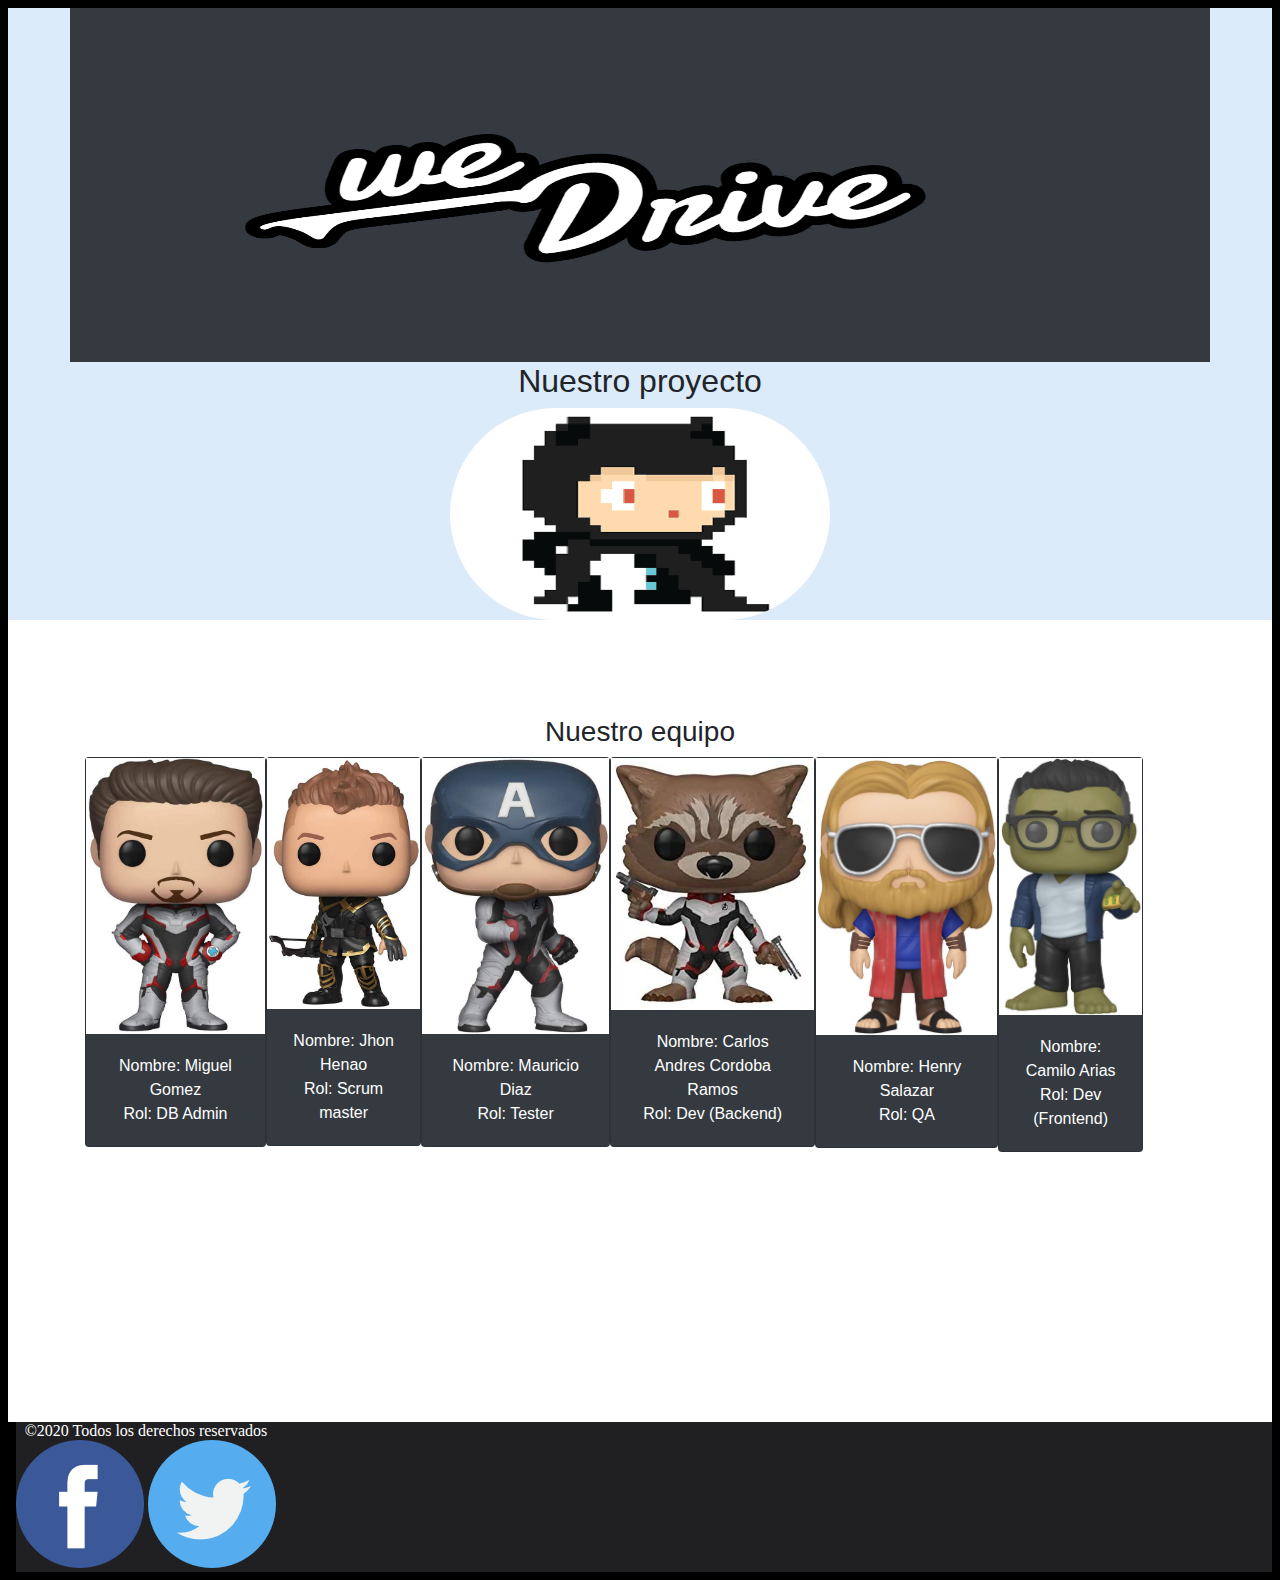
<file: index.html>
<html>
 <head>
        <title>Ejercicio 2 Desarrollo II GomezCordobaDiaz</title>
        <link rel="stylesheet" href="./styles/index.css">        
 </head>
 <header>
       <iframe class="frame" src="./header.html" ></iframe>
 </header>
 <body>
        <iframe class="frame"  src="./body.html"></iframe>
 </body>

<footer>
       <iframe src="./footer.html" ></iframe>
</footer>

</html>
</file>
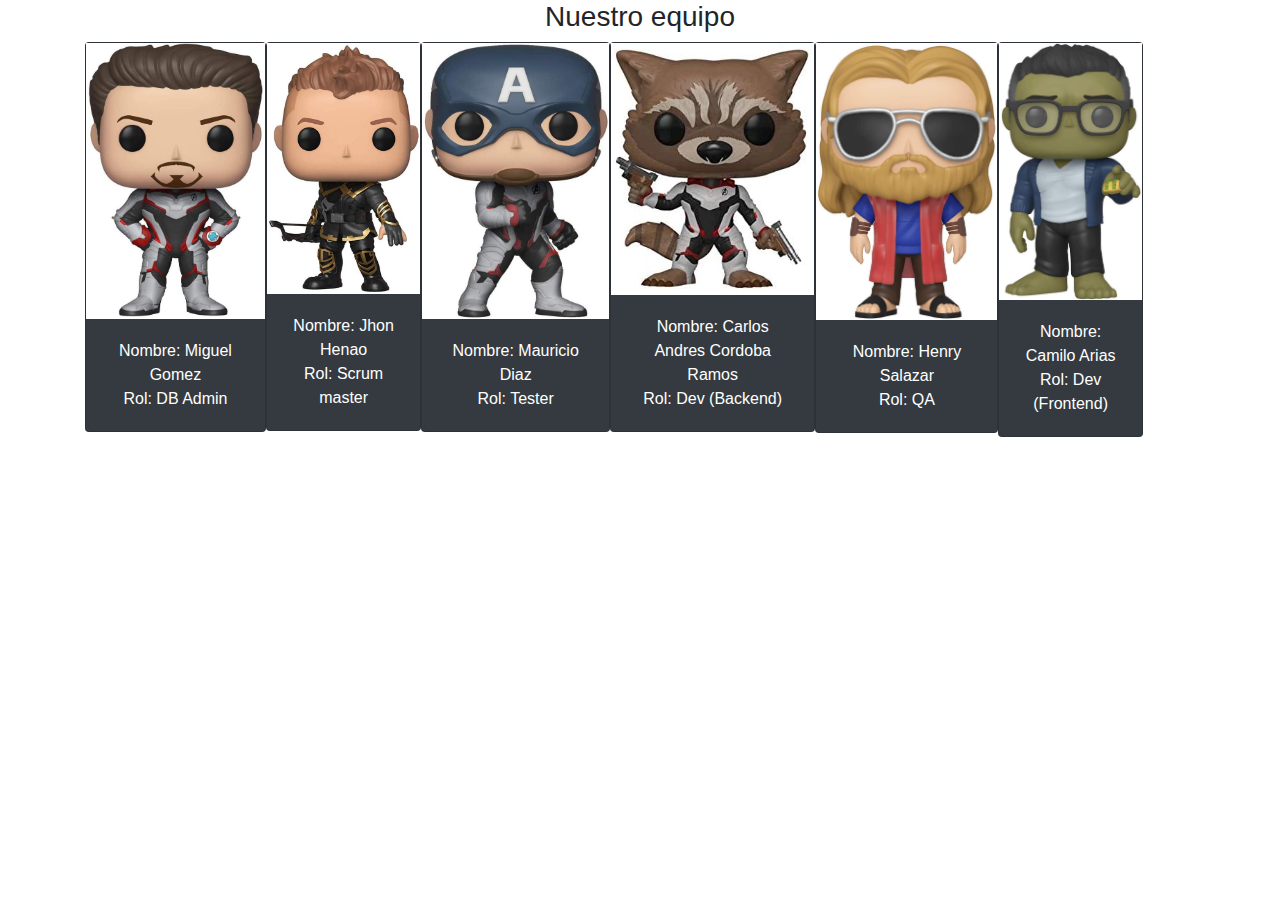
<file: body.html>
<html>
<link rel="stylesheet" href="https://stackpath.bootstrapcdn.com/bootstrap/4.4.1/css/bootstrap.min.css"
    integrity="sha384-Vkoo8x4CGsO3+Hhxv8T/Q5PaXtkKtu6ug5TOeNV6gBiFeWPGFN9MuhOf23Q9Ifjh" crossorigin="anonymous">
<link rel="stylesheet" href="./styles/body.css">
<body>
<div class="container">
    <h3 class="display-7">Nuestro equipo</h3>
    <div class="card text-white bg-dark " style="width: 16.3%;">
        <img src="./img/miguelito.jpg" alt="Miguel Gomez" width="100%" height="50%">
        <div class="card-body">
            Nombre: Miguel Gomez <br>
            Rol: DB Admin
        </div>
    </div>
    <div class="card text-white bg-dark " style="width: 14%;">
        <img src="./img/jhonsito.jpg" alt="Jhon Henao" width="100%" height="50%">
        <div class="card-body">
            Nombre: Jhon Henao <br>
            Rol: Scrum master
        </div>
    </div>
    <div class="card text-white bg-dark " style="width: 17%;">
        <img src="./img/maito.jpg" alt="Mauricio Diaz" width="100%" height="50%">
        <div class="card-body">
            Nombre: Mauricio Diaz <br>
            Rol: Tester
        </div>
    </div>
      
    <div class="card text-white bg-dark " style="width: 18.5%;">
        <img src="./img/carlitos.jpg" alt="Carlos Andres Cordoba" width="100%" height="50%">
        <div class="card-body">
            Nombre: Carlos Andres Cordoba Ramos <br>
            Rol: Dev (Backend)
        </div>
    </div>
    <div class="card text-white bg-dark " style="width: 16.5%;">
        <img src="./img/henrysito.jpg" alt="Henry Salazar" width="100%" height="50%">
        <div class="card-body">
            Nombre: Henry Salazar <br>
            Rol: QA
        </div>
    </div>
    <div class="card text-white bg-dark " style="width: 13%;">
        <img src="./img/camilito.jpg" alt="Camilo Arias" width="100%" height="50%">
        <div class="card-body">
            Nombre: Camilo Arias <br>
            Rol: Dev (Frontend)
        </div>
    </div>
    </div>
</body>

</html>
</file>
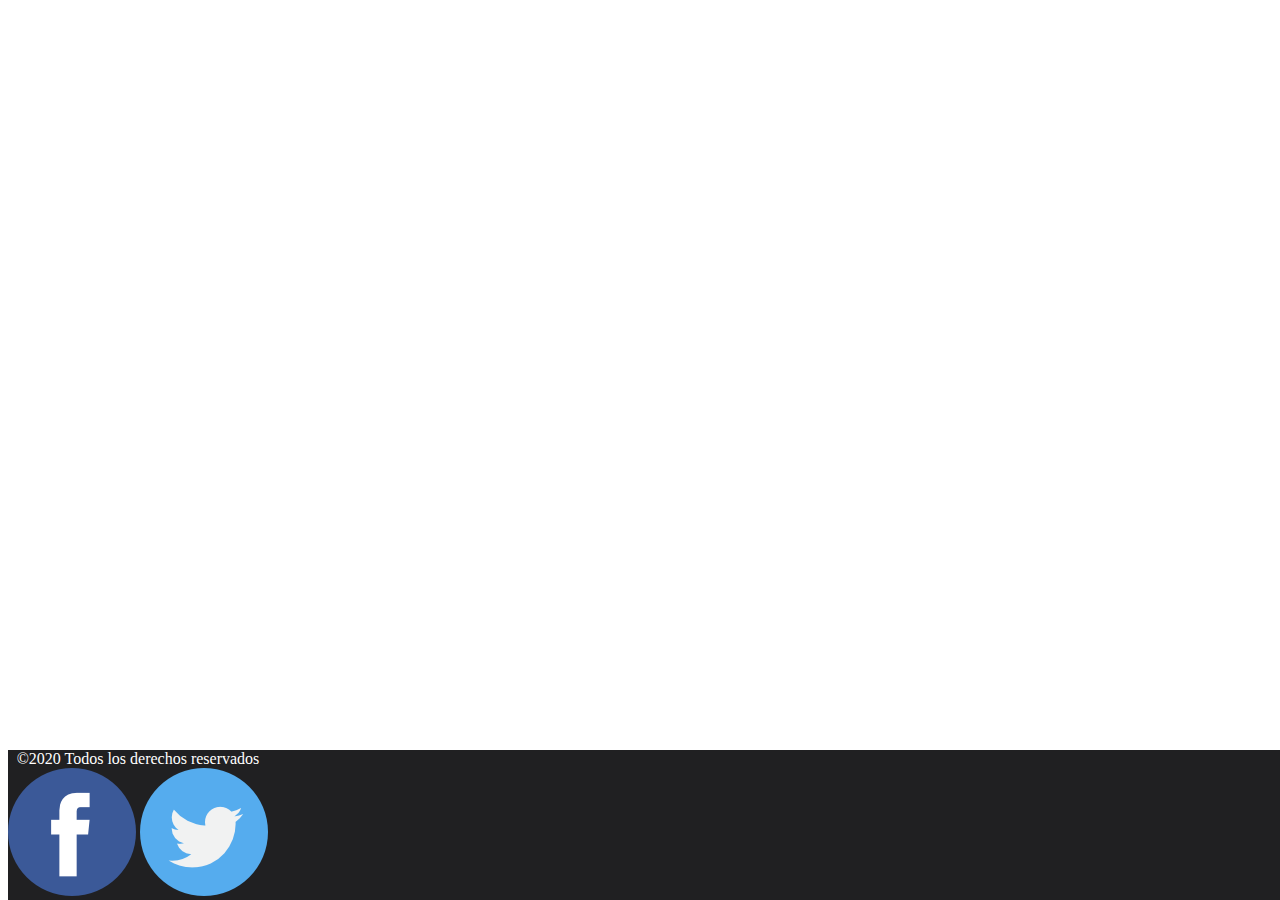
<file: footer.html>
<html>
<link rel="stylesheet" href="./styles/footer.css">
<footer>
    <div class="container--body">
        <div class="colum2">
            <div class="copyrigth">
                ©2020 Todos los derechos reservados
                <div class="colum2" >
                        <img src="./img/facebook.png" >
                        <img src="./img/twitter.png" >
                    </div>                    
            </div>
        </div>
    </div>
</footer>
</html>
</file>
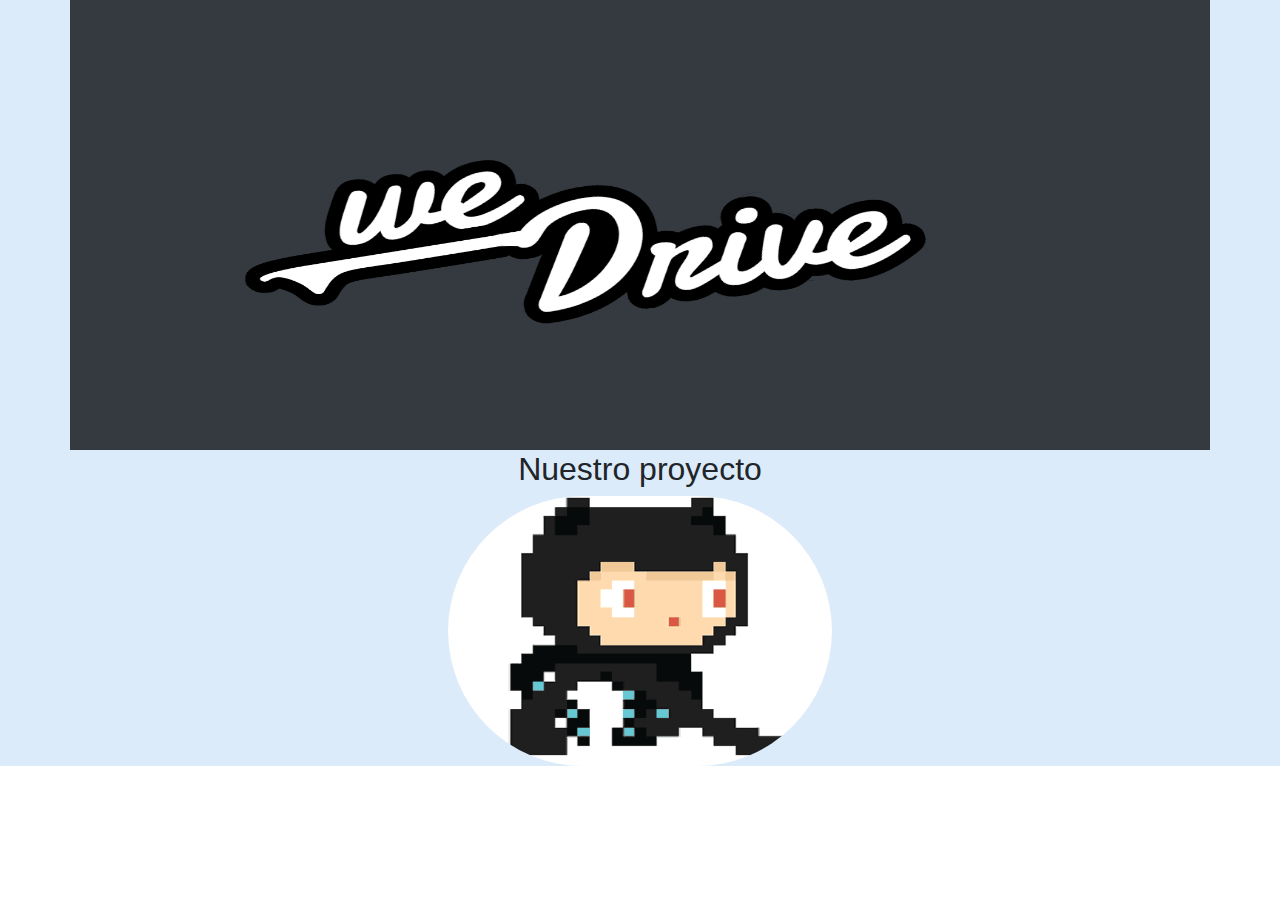
<file: header.html>
<html>
    <link rel="stylesheet" href="https://stackpath.bootstrapcdn.com/bootstrap/4.4.1/css/bootstrap.min.css"
integrity="sha384-Vkoo8x4CGsO3+Hhxv8T/Q5PaXtkKtu6ug5TOeNV6gBiFeWPGFN9MuhOf23Q9Ifjh" crossorigin="anonymous">
    <link rel="stylesheet" href="./styles/header.css">    
<div style="background-color: #dbebfa;">
    <div class="container bg-dark">
        <img class="imagen"src="./img/weDrive.png" alt="We drive" style="width: 80%; height: 50%;">
    </div>
    <div>
        <h2>Nuestro proyecto</h2>
        <a href="https://github.com/imdevelopco/we-driver" target="_blank"><img class="logo-github" src="./img/github.gif" alt="We drive" width="30%" height="30%" ></a>
    </div>
</div>
</html>
</file>
<file: styles/index.css>
html{
    background-color: black;
}
.frame {
    border: none;
    width:  100%;
    height: 80%;
}
iframe{
    width: 100%;
    border: none;
}
</file>
<file: styles/body.css>
div.card{
   float: left;

}

.container{
   text-align: center;
}
</file>
<file: styles/footer.css>
footer
{
    bottom: 0%;
    position: fixed;
    width: 100%;
    background: #202022;  
}

.container--body
{
    display: flex;
    width: 100%;
}

.copyrigth{
    text-align: center;
    color: white;
}
.colum1
{
    display: flex;
}
</file>
<file: styles/header.css>
h2{
    text-align: center;
}
.container{
    display: block;
    margin-left: auto;
    margin-right: auto;
    width: 100%;
}

.imagen{
    margin-left: 10%;
}

.logo-github{
    display: block;
    margin-left: auto;
    margin-right: auto;
    border-radius:1000px;
}
</file>
